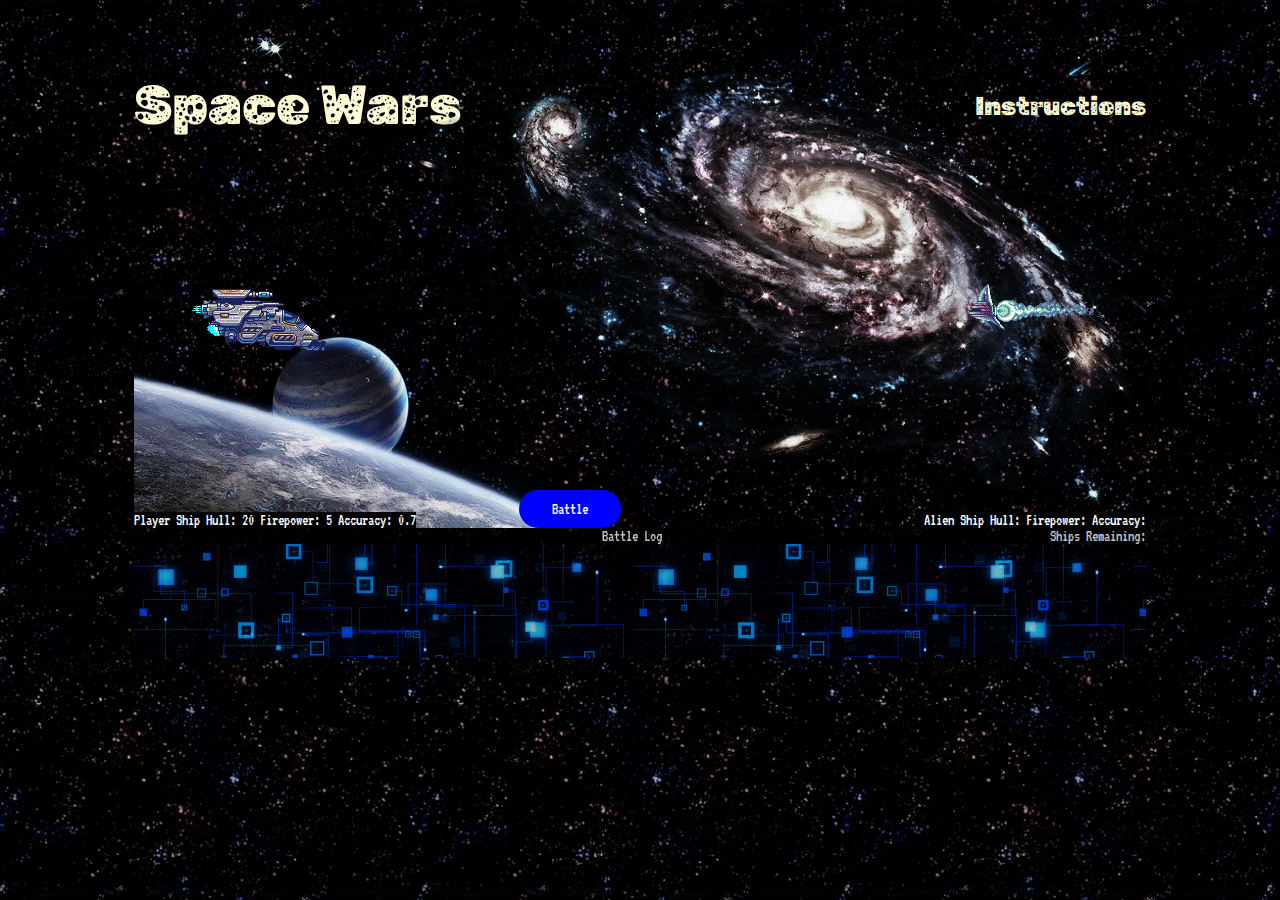
<file: Space_Wars/index.html>
<!DOCTYPE html>
<html lang="en">
  <head>
    <meta charset="UTF-8" />
    <meta http-equiv="X-UA-Compatible" content="IE=edge" />
    <meta name="viewport" content="width=device-width, initial-scale=1.0" />
    <link rel="stylesheet" href="style.css" />
    <style>
      @import url("https://fonts.googleapis.com/css2?family=Rubik+Moonrocks&family=VT323&display=swap");
    </style>
    <title>Space Wars</title>
  </head>
  <body>
    <div class="header">
      <div class="title">Space Wars</div>
      <div class="instructions">Instructions</div>
    </div>
    <div class="gameboard">
      <div class="gameplay">
        Welcome aboard, Captain. As you know, Earth is getting invaded by a
        swarm of alien ships. Thankfully the aliens are not very smart and will
        only deploy one ship at a time. Press Battle to begin. After each ship
        is destroyed you can choose to retreat or keep going.
      </div>
      <div class="playagain">
        Thank you for saving us, Captain! Would you like to enlist for the next
        mission? Or would you like try our virtual simulator?
        <div class="nextbattle">Next Mission</div>
        <div class="simulator">Simulator</div>
        <div class="abort">Abort</div>
        <div class="explanation"></div>
      </div>
      <div class="newgameplay">
        <div>
          I hope you had some rest, Captain. The aliens are back with bigger,
          stronger ships. Don't worry. We have upgraded your ship's hull. Our
          tech is still in progress, so its a random upgrade... On the bright
          side, after defeating enemy ships, you will be able to salvage their
          parts. These scraps can be used to repair your ship and purchase
          upgrades at the end of the round. Also, we added a special missle on
          your ship! It will do a ton of damage and will never miss...but it can
          only be used once, so do be mindful of that. Good luck out there!
        </div>
        <div class="close">Close</div>
      </div>
      <div class="shop">
        <p>
          Welcome back, Captain. It must have been rough out there. I can fix or
          upgrade your ship with scraps. Take a look at my services below.
        </p>
        <div class="repair">
          <p>Repair</p>
          <p>Cost 3 scraps</p>
        </div>
        <div class="tungstenMissles">
          <p>Tungsten Missles</p>
          <p>Cost 10 scraps</p>
        </div>
        <div class="sniperLens">
          <p>Sniper Lens</p>
          <p>Cost 5 scraps</p>
        </div>
        <div class="explanation2"></div>
        <div class="close2">Close</div>
      </div>
      <div class="endGame">
        <p>
          Thank you, thank you, thank you, Captain! The aliens have been
          defeated! Earth is saved! ...Or is it?
        </p>
      </div>
      <div class="playership"><img src="images/playership.gif" alt="" /></div>
      <div class="enemyship"><img src="images/enemyship1.gif" alt="" /></div>
      <div class="playerstats">
        <span class="playerName">Player Ship</span>
        <span class="playerHull">Hull: 20</span>
        <span class="playerFirepower">Firepower: 5</span>
        <span class="playerAccuracy">Accuracy: 0.7</span>
      </div>
      <div class="alienstats">
        <span class="alienShip">Alien Ship</span>
        <span class="alienHull">Hull:</span>
        <span class="alienFirepower">Firepower:</span>
        <span class="alienAccuracy">Accuracy:</span>
      </div>
      <div class="battle"><p>Battle</p></div>
      <div class="retreat"><p>Retreat</p></div>
    </div>
    <div class="gameflow">
      <div class="UITop">
        <div>
          <span class="round">Round:</span>
          <span class="scraps">Scraps:</span>
          <span class="totaldestroyed">Total Ships Destroyed:</span>
        </div>
        <span class="logTitle">Battle Log</span>
        <span class="shipsRemaining">Ships Remaining:</span>
      </div>
      <div id="theBomb"><p>Super Special Missle</p></div>
    </div>
  </body>
  <script src="app.js"></script>
</html>
</file>
<file: Space_Wars/style.css>
body {
  max-height: 100vh;
  background-image: url("images/bkg.gif");
  background-size: 33%;
  display: grid;
  grid: 1fr 1fr 5fr 1fr 2fr 1fr / repeat(10, 1fr);
  color: rgb(254, 252, 215);
  overflow: hidden;
}

.header {
  grid-area: 2/2/3/10;
  display: flex;
  justify-content: space-between;
  align-items: center;
  font-family: "Rubik Moonrocks", cursive;
}

.title {
  justify-self: center;
  font-size: 4.3vw;
}

.instructions {
  font-size: 2vw;
  position: relative;
  z-index: 1;
}

.gameboard {
  grid-area: 3/2/5/10;
  background-image: url("images/galaxy.png");
  background-repeat: no-repeat;
  background-position: center;
  background-size: cover;
  position: relative;
  display: flex;
  justify-content: center;
  align-items: center;
  padding-top: 100px;
  margin-top: -100px;
}

.gameplay {
  max-width: 50%;
  max-height: 15%;
  text-align: center;
  font-family: "VT323", monospace;
  background-image: url("images/logbg.gif");
  padding: 7%;
  opacity: 75%;
  display: none;
}

.playagain,
.newgameplay,
.shop,
.endGame {
  max-width: 50%;
  max-height: 65%;
  text-align: center;
  font-family: "VT323", monospace;
  background-image: url("images/logbg.gif");
  padding: 5%;
  opacity: 75%;
  justify-content: center;
  flex-wrap: wrap;
  display: none;
  overflow: hidden;
  gap: 15px;
}

.nextbattle,
.close,
.close2 {
  background-color: blue;
  font-family: "VT323", monospace;
  display: flex;
  justify-content: center;
  align-items: center;
  width: 8vw;
  height: 2vw;
  border-radius: 25px;
}

.close2 {
  position: absolute;
  bottom: 25%;
}

.simulator {
  background-color: green;
  font-family: "VT323", monospace;
  display: flex;
  justify-content: center;
  align-items: center;
  width: 8vw;
  height: 2vw;
  border-radius: 25px;
}

.abort {
  background-color: red;
  font-family: "VT323", monospace;
  display: flex;
  justify-content: center;
  align-items: center;
  width: 8vw;
  height: 2vw;
  border-radius: 25px;
}

.explanation,
.explanation2 {
  min-width: 100vw;
  text-align: center;
}

.playership {
  position: absolute;
  top: 50%;
  left: 5%;
}

.enemyship {
  position: absolute;
  top: 50%;
  right: 5%;
}

.playerstats {
  position: absolute;
  bottom: 0;
  left: 0;
  z-index: 1;
  background-color: black;
  color: white;
  font-family: "VT323", monospace;
}

.alienstats {
  position: absolute;
  bottom: 0;
  right: 0;
  z-index: 1;
  background-color: black;
  color: white;
  font-family: "VT323", monospace;
}

.battle {
  background-color: blue;
  position: absolute;
  bottom: 0;
  left: 38%;
  font-family: "VT323", monospace;
  display: flex;
  justify-content: center;
  align-items: center;
  width: 8vw;
  height: 3vw;
  border-radius: 25px;
}

.retreat {
  background-color: red;
  position: absolute;
  bottom: 0;
  right: 38%;
  font-family: "VT323", monospace;
  display: flex;
  justify-content: center;
  align-items: center;
  width: 8vw;
  height: 3vw;
  border-radius: 25px;
  display: none;
}

#theBomb {
  background-color: red;
  font-family: "VT323", monospace;
  width: 8vw;
  height: 3vw;
  border-radius: 25px;
  display: none;
  justify-content: center;
  align-items: center;
  position: fixed;
}

.gameflow {
  background-image: url("images/logbg.gif");
  color: white;
  grid-area: 5/2/6/10;
  max-height: 144px;
  overflow: auto;
  font-family: "VT323", monospace;
  text-align: center;
  opacity: 75%;
}

.gameflow::-webkit-scrollbar {
  background-color: black;
}

.gameflow::-webkit-scrollbar-thumb {
  background-color: blue;
}

.UITop {
  background-color: black;
  position: sticky;
  top: 0;
  display: flex;
  justify-content: space-between;
}

.logTitle {
  position: fixed;
  left: 47%;
}

.round,
.scraps {
  display: none;
}

.totaldestroyed {
  display: none;
  justify-self: self-start;
}

p {
  margin: 0;
}
</file>
